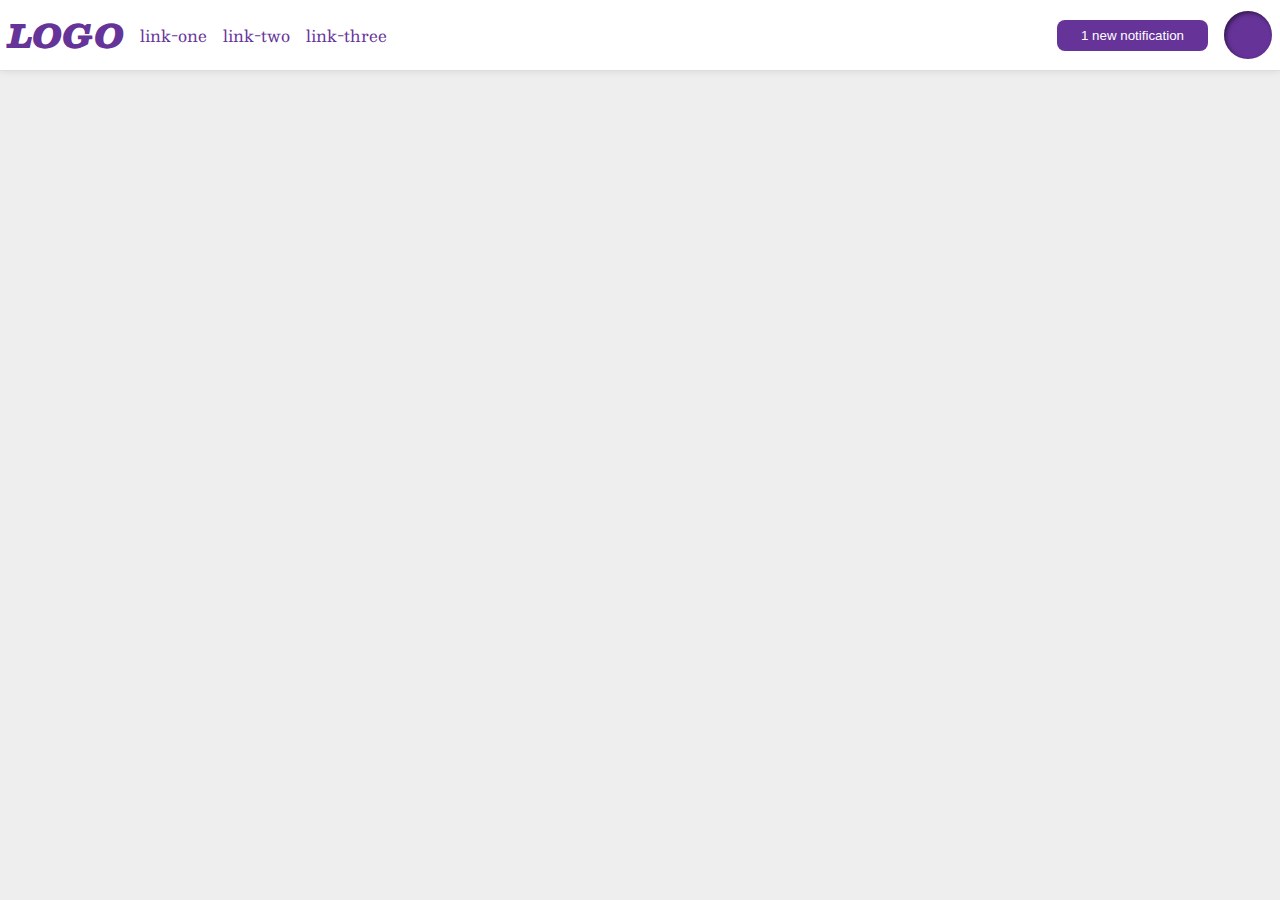
<file: flex/03-flex-header-2/index.html>
<!DOCTYPE html>
<html lang="en">
  <head>
    <meta charset="UTF-8">
    <meta http-equiv="X-UA-Compatible" content="IE=edge">
    <meta name="viewport" content="width=device-width, initial-scale=1.0">
    <title>Flex Header 2</title>
    <link rel="stylesheet" href="style.css">
  </head>
  <body>
    <div class="header">
      <div class="left">
        <div class="logo">
         LOGO
        </div>
       <ul class="links">
         <li><a href="https://google.com">link-one</a></li>
         <li><a href="https://google.com">link-two</a></li>
         <li><a href="https://google.com">link-three</a></li>
       </ul>
      </div>
      <div class="right">
       <button class="notifications">
         1 new notification
       </button>
       <div class="profile-image"></div>
     </div>
    </div>
  </body>
</html>
</file>
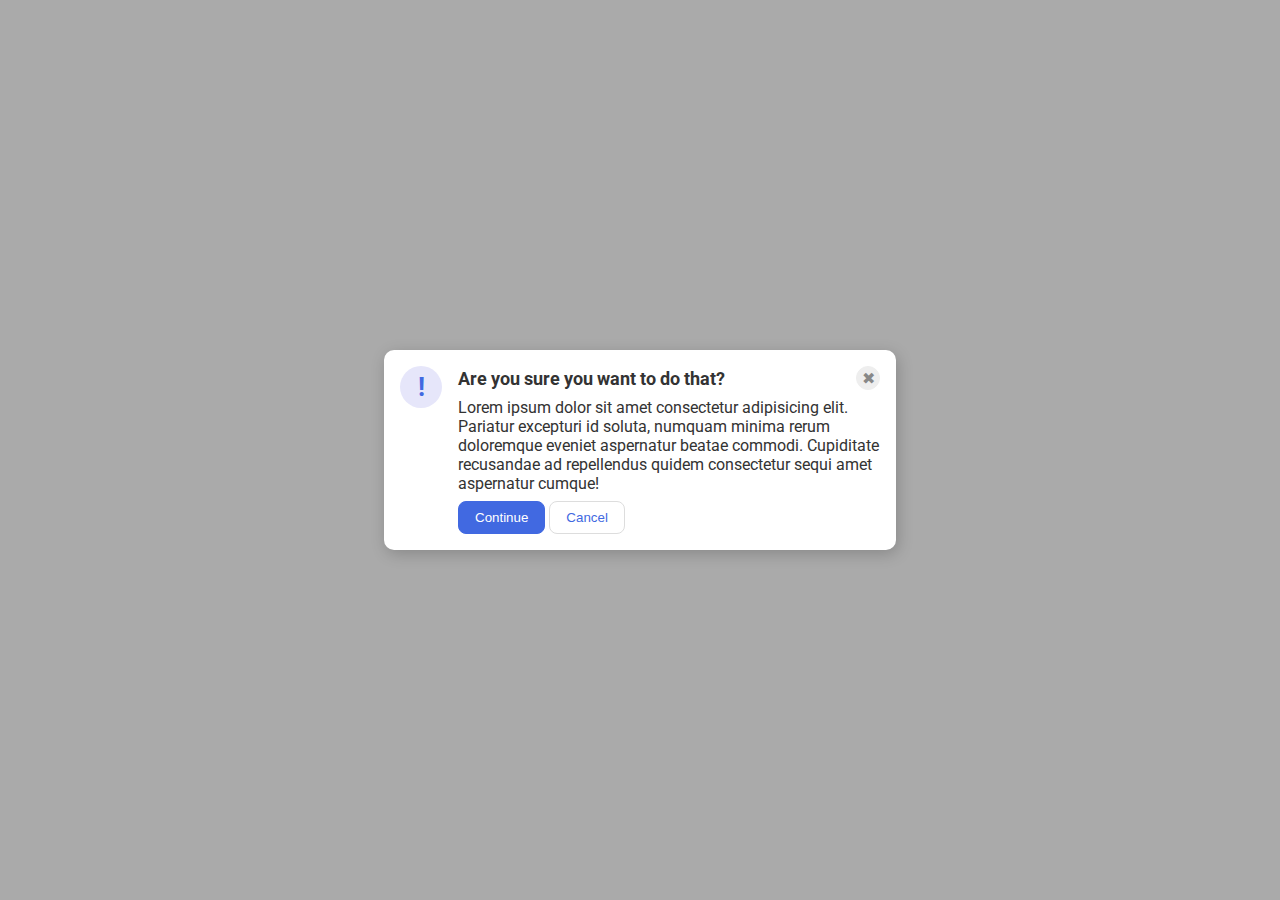
<file: flex/05-flex-modal/index.html>
<!DOCTYPE html>
<html lang="en">
  <head>
    <meta charset="UTF-8">
    <meta http-equiv="X-UA-Compatible" content="IE=edge">
    <meta name="viewport" content="width=device-width, initial-scale=1.0">
    <link rel="stylesheet" href="style.css">
    <title>Modal</title>
  </head>
  <body>
    <div class="modal">
      <div class="icon">!</div>
      <div class="right">
        <div class="header">Are you sure you want to do that?
          <button class="close-button">✖</button>
        </div>
        <div class="text">Lorem ipsum dolor sit amet consectetur adipisicing elit. Pariatur excepturi id soluta, numquam minima rerum doloremque eveniet aspernatur beatae commodi. Cupiditate recusandae ad repellendus quidem consectetur sequi amet aspernatur cumque!</div>
        <div class="continue_and_cancel">
          <button class="continue">Continue</button>
          <button class="cancel">Cancel</button>
        </div>
      </div>
    </div>
  </body>
</html>
</file>
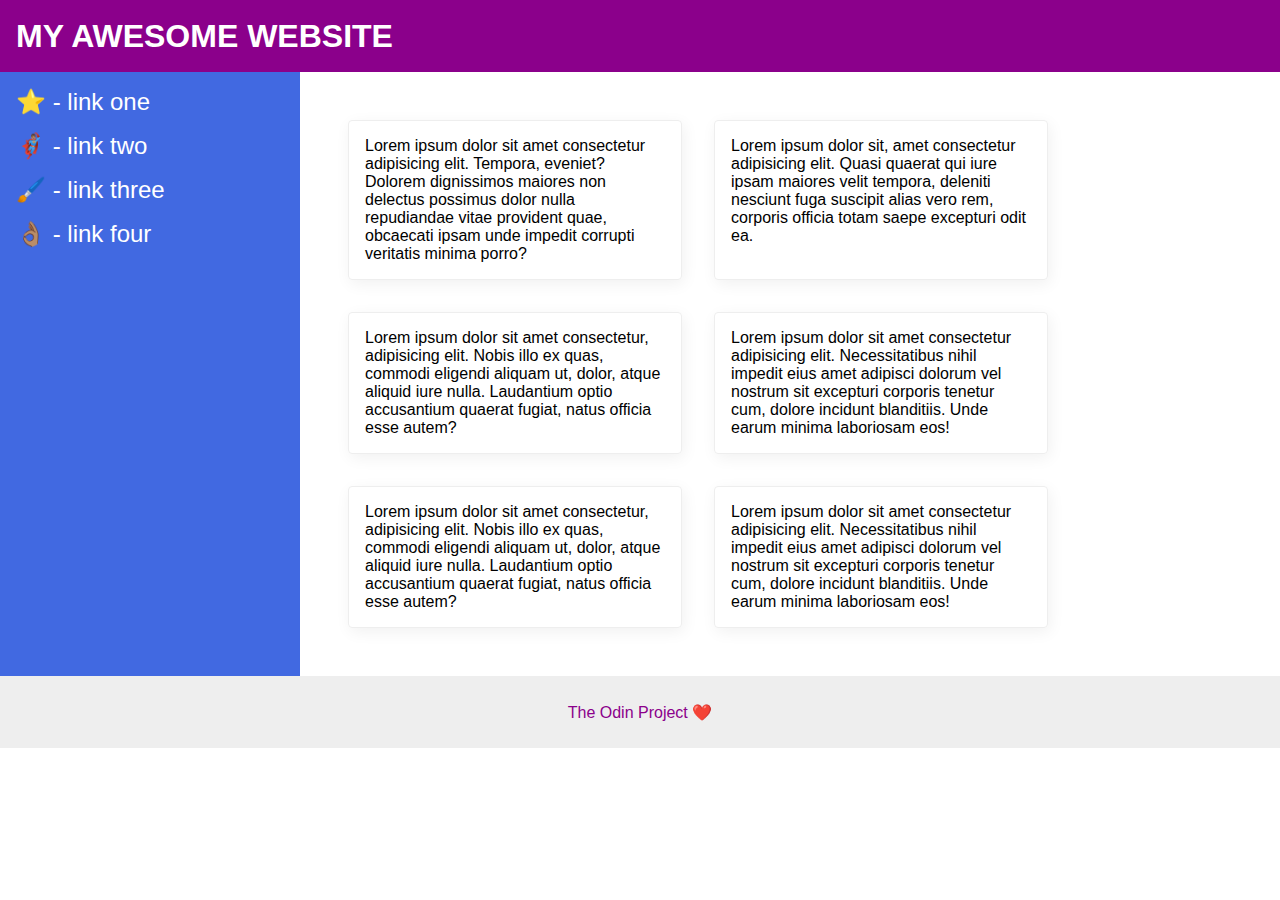
<file: flex/07-flex-layout-2/index.html>
<!DOCTYPE html>
<html lang="en">
  <head>
    <meta charset="UTF-8">
    <meta http-equiv="X-UA-Compatible" content="IE=edge">
    <meta name="viewport" content="width=device-width, initial-scale=1.0">
    <title>The Holy Grail</title>
    <link rel="stylesheet" href="style.css">
  </head>
  <body>
    <div class="header">
      MY AWESOME WEBSITE
    </div>
    
    <div class="content">
      <div class="sidebar">
        <ul>
          <li><a href="#">⭐ - link one</a></li>
          <li><a href="#">🦸🏽‍♂️ - link two</a></li>
          <li><a href="#">🖌️ - link three</a></li>
          <li><a href="#">👌🏽 - link four</a></li>
        </ul>
      </div>

      <div class="cards">
        <div class="card">Lorem ipsum dolor sit amet consectetur adipisicing elit. Tempora, eveniet? Dolorem dignissimos maiores non delectus possimus dolor nulla repudiandae vitae provident quae, obcaecati ipsam unde impedit corrupti veritatis minima porro?</div>
        <div class="card">Lorem ipsum dolor sit, amet consectetur adipisicing elit. Quasi quaerat qui iure ipsam maiores velit tempora, deleniti nesciunt fuga suscipit alias vero rem, corporis officia totam saepe excepturi odit ea.</div>
        <div class="card">Lorem ipsum dolor sit amet consectetur, adipisicing elit. Nobis illo ex quas, commodi eligendi aliquam ut, dolor, atque aliquid iure nulla. Laudantium optio accusantium quaerat fugiat, natus officia esse autem?</div>
        <div class="card">Lorem ipsum dolor sit amet consectetur adipisicing elit. Necessitatibus nihil impedit eius amet adipisci dolorum vel nostrum sit excepturi corporis tenetur cum, dolore incidunt blanditiis. Unde earum minima laboriosam eos!</div>
        <div class="card">Lorem ipsum dolor sit amet consectetur, adipisicing elit. Nobis illo ex quas, commodi eligendi aliquam ut, dolor, atque aliquid iure nulla. Laudantium optio accusantium quaerat fugiat, natus officia esse autem?</div>
        <div class="card">Lorem ipsum dolor sit amet consectetur adipisicing elit. Necessitatibus nihil impedit eius amet adipisci dolorum vel nostrum sit excepturi corporis tenetur cum, dolore incidunt blanditiis. Unde earum minima laboriosam eos!</div>
      </div>
    </div>

    <div class="footer">
      The Odin Project ❤️
    </div>
  </body>
</html>
</file>
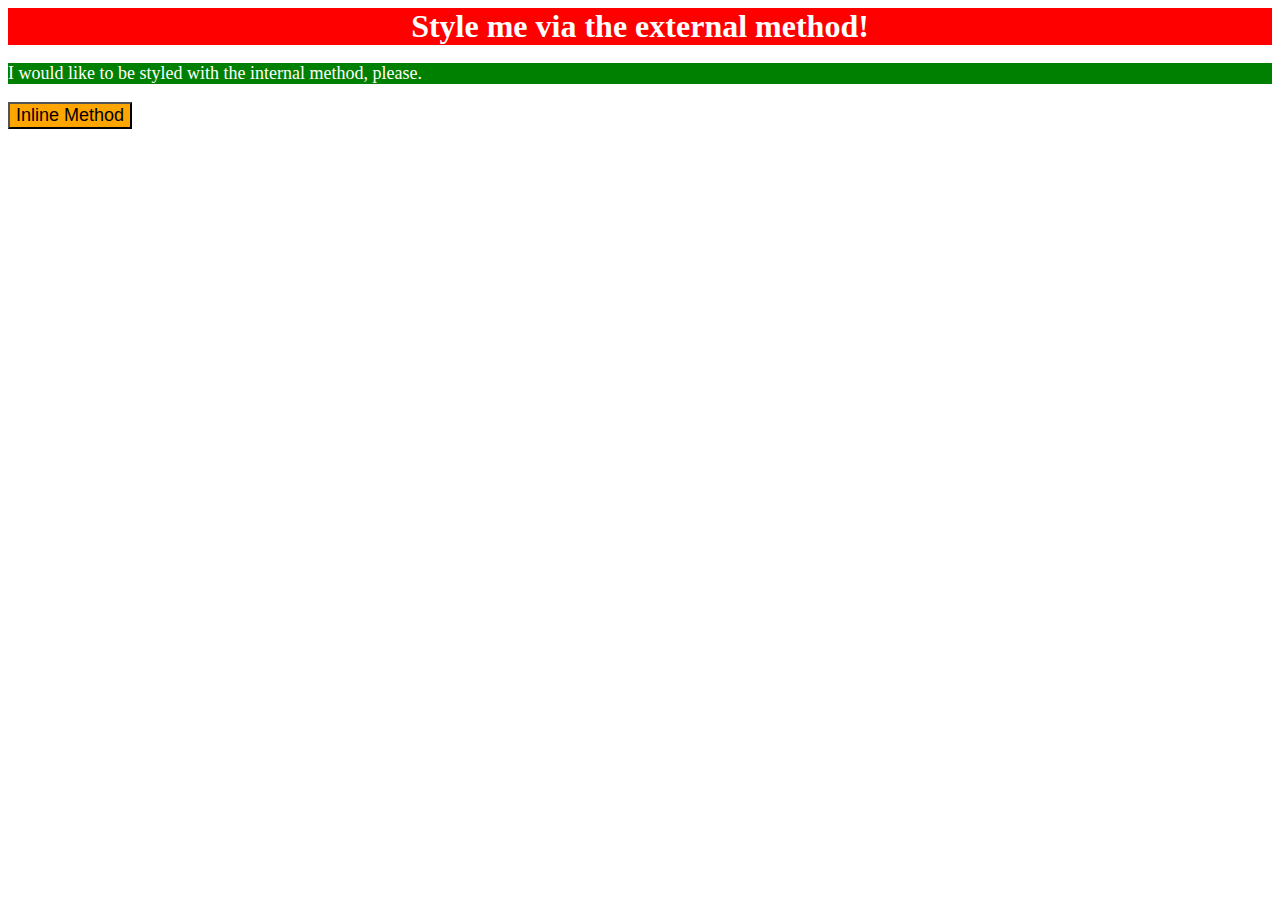
<file: foundations/01-css-methods/index.html>
<!DOCTYPE html>
<html lang="en">
  <head>
    <meta charset="UTF-8">
    <meta http-equiv="X-UA-Compatible" content="IE=edge">
    <meta name="viewport" content="width=device-width, initial-scale=1.0">
    <title>Methods for Adding CSS</title>
    <link rel="stylesheet" href="styles.css">
    <style>
      p {
        background: green;
        color: white;
        font-size: 18px;
      }
    </style>
  </head>
  <body>
    <div>Style me via the external method!</div>
    <p>I would like to be styled with the internal method, please.</p>
    <button style="background-color: orange;font-size: 18px;">Inline Method</button>
  </body>
</html>
</file>
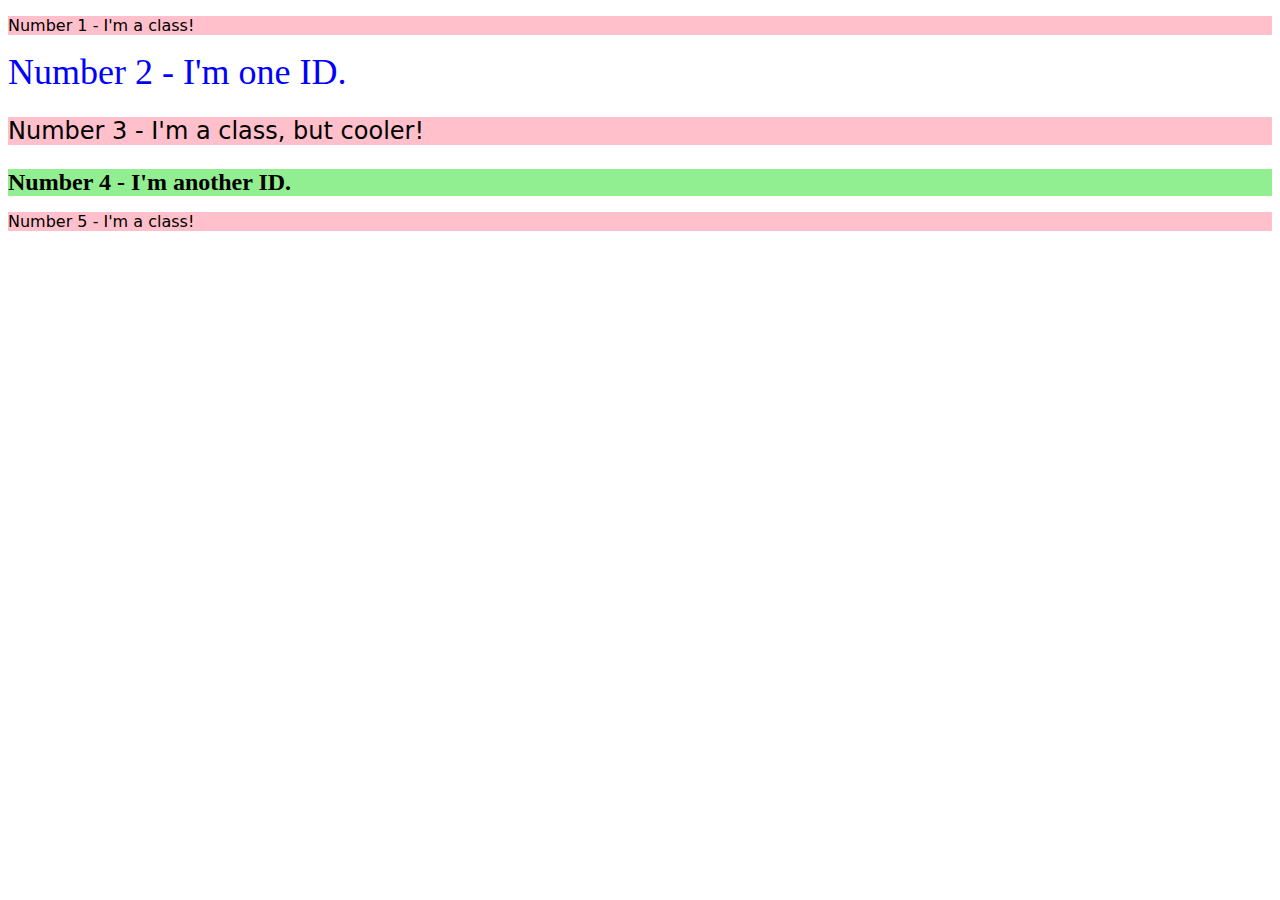
<file: foundations/02-class-id-selectors/index.html>
<!DOCTYPE html>
<html lang="en">
  <head>
    <meta charset="UTF-8">
    <meta http-equiv="X-UA-Compatible" content="IE=edge">
    <meta name="viewport" content="width=device-width, initial-scale=1.0">
    <title>Class and ID Selectors</title>
    <link rel="stylesheet" href="style.css">
  </head>
  <body>
    <p class="odd">Number 1 - I'm a class!</p>
    <div id="id2">Number 2 - I'm one ID.</div>
    <p class="odd third">Number 3 - I'm a class, but cooler!</p>
    <div id="id4">Number 4 - I'm another ID.</div>
    <p class="odd">Number 5 - I'm a class!</p>
  </body>
</html>
</file>
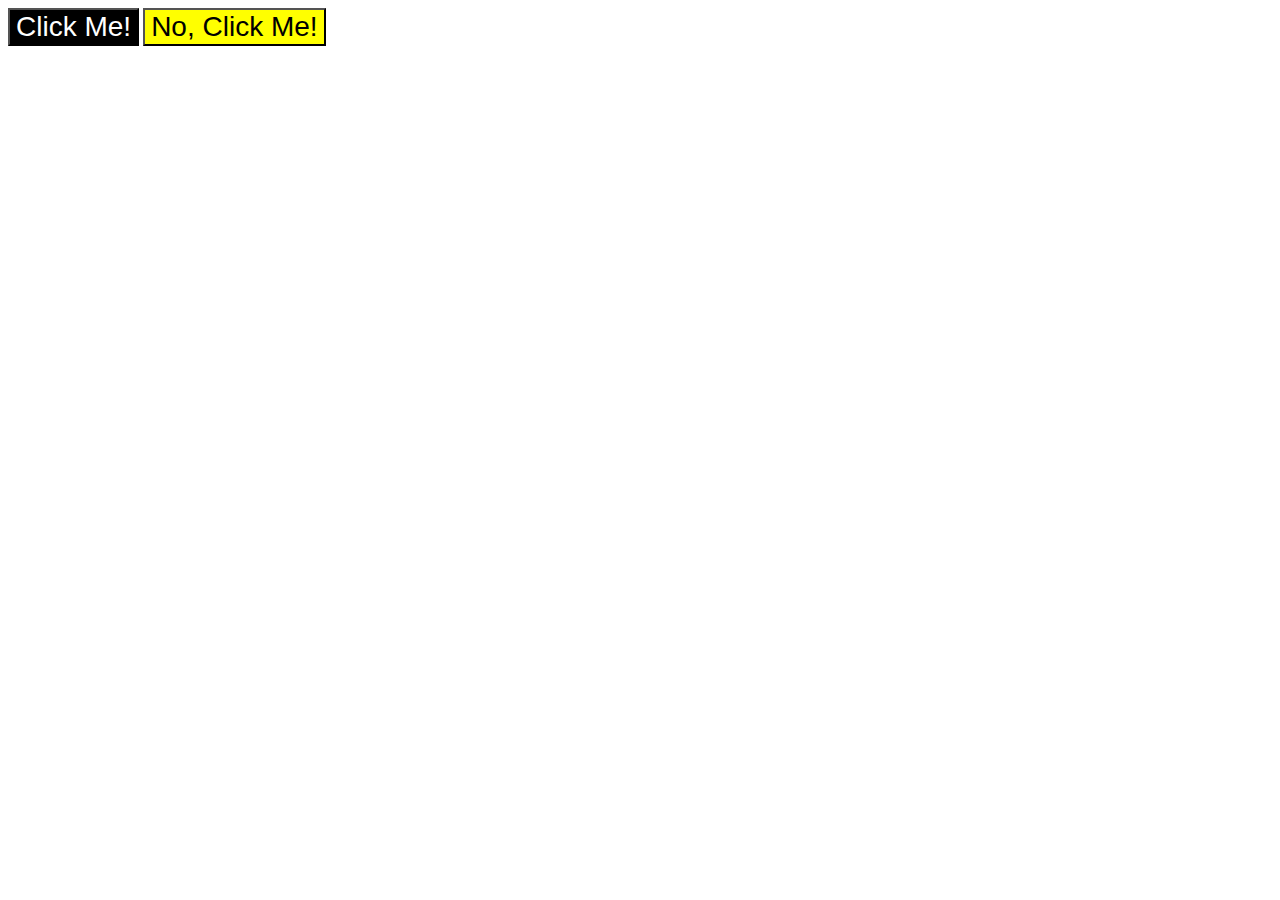
<file: foundations/03-grouping-selectors/index.html>
<!DOCTYPE html>
<html lang="en">
  <head>
    <meta charset="UTF-8">
    <meta http-equiv="X-UA-Compatible" content="IE=edge">
    <meta name="viewport" content="width=device-width, initial-scale=1.0">
    <title>Grouping Selectors</title>
    <link rel="stylesheet" href="style.css">
  </head>
  <body>
    <button class="first">Click Me!</button>
    <button class="second">No, Click Me!</button>
  </body>
</html>
</file>
<file: flex/03-flex-header-2/style.css>
/* this is some magical font-importing.  
you'll learn about it later. */
@import url('https://fonts.googleapis.com/css2?family=Besley:ital,wght@0,400;1,900&display=swap');

body {
  margin: 0;
  background: #eee;
  font-family: Besley, serif;
}

.header {
  background: white;
  border-bottom: 1px solid #ddd;
  box-shadow: 0 0 8px rgba(0,0,0,.1);
  padding: 8px;
  display: flex;
  justify-content: space-between;
}

.profile-image {
  background: rebeccapurple;
  box-shadow: inset 2px 2px 4px rgba(0,0,0,.5);
  border-radius: 50%;
  width: 48px;
  height: 48px;
}

.logo {
  color: rebeccapurple;
  font-size: 32px;
  font-weight: 900;
  font-style: italic;
}

button {
  border: none;
  border-radius: 8px;
  background: rebeccapurple;
  color: white;
  padding: 8px 24px;
}

a {
  /* this removes the line under our links */
  text-decoration: none;
  color: rebeccapurple;
}

ul {
  list-style-type: none;
  display: flex;
  gap: 16px;
  padding: 0;
  margin: 0;
}

.left, .right {
  display: flex;
  gap: 16px;
  align-items: center;
}
</file>
<file: flex/05-flex-modal/style.css>
@import url('https://fonts.googleapis.com/css2?family=Roboto:wght@400;700&display=swap');

html, body {
  height: 100%;
}

body {
  font-family: Roboto, sans-serif;
  margin: 0;
  background: #aaa;
  color: #333;
  /* I'll give you this one for free lol */
  display: flex;
  align-items: center;
  justify-content: center;
}

.modal {
  background: white;
  width: 480px;
  border-radius: 10px;
  box-shadow: 2px 4px 16px rgba(0,0,0,.2);
  display: flex;
  padding: 16px;
  gap: 16px;
}

.icon {
  color: royalblue;
  font-size: 26px;
  font-weight: 700;
  background: lavender;
  width: 42px;
  height: 42px;
  border-radius: 50%;
  display: flex;
  align-items: center;
  justify-content: center;
  flex-shrink: 0;
}

.right {
  display: flex;
  flex-direction: column;
  gap: 8px;
}

.header {
  font-weight: bold;
  font-size: 18px;
  display: flex;
  justify-content: space-between;
  align-items: center;
}

.close-button {
  background: #eee;
  border-radius: 50%;
  color: #888;
  font-weight: 400;
  font-size: 16px;
  height: 24px;
  width: 24px;
  display: flex;
  align-items: center;
  justify-content: center;
  border: 1px solid #eee;
  padding: 0;
}

button {
  cursor: pointer;
  padding: 8px 16px;
  border-radius: 8px;
}

.continue_and_cancel {
  display: flex;
  gap: 4px;
}

button.continue {
  background: royalblue;
  border: 1px solid royalblue;
  color: white;
}

button.cancel {
  background: white;
  border: 1px solid #ddd;
  color: royalblue;
}
</file>
<file: flex/07-flex-layout-2/style.css>
body {
  font-family: -apple-system, BlinkMacSystemFont, 'Segoe UI', Roboto, Oxygen, Ubuntu, Cantarell, 'Open Sans', 'Helvetica Neue', sans-serif;
  margin: 0;
  min-height: 100vh;
  display: flex;
  flex: 1;
  flex-direction: column;
}

.header {
  height: 72px;
  background: darkmagenta;
  color: white;
  display: flex;
  align-items: center;
  font-size: 32px;
  font-weight: 900;
  padding: 0 16px;
}

.footer {
  height: 72px;
  background: #eee;
  color: darkmagenta;
  display: flex;
  justify-content: center;
  align-items: center;
}

.sidebar {
  width: 300px;
  background: royalblue;
  box-sizing: border-box;
  flex-shrink: 0;
  padding: 16px;
}

ul {
  list-style: none;
  padding: 0;
  margin: 0;
}

li {
  margin-bottom: 16px;
}

a {
  text-decoration: none;
  color: white;
  font-size: 24px;
}

.card {
  border: 1px solid #eee;
  box-shadow: 2px 4px 16px rgba(0,0,0,.06);
  border-radius: 4px;
  width: 300px;
  padding: 16px;
}

.content {
  display: flex;
}

.cards {
  display: flex;
  flex-wrap: wrap;
  padding: 48px;
  gap: 32px;
}
</file>
<file: foundations/01-css-methods/styles.css>
div {
    background-color: red;
    color: white;
    font-size: 32px;
    text-align: center;
    font-weight: bold;
}
</file>
<file: foundations/02-class-id-selectors/style.css>
.odd {
    background-color: #FFC0CB;
    font-family: Verdana, 'DejaVu Sans', sans-serif;
}

#id2 {
    color: rgb(0, 0, 255);
    font-size: 36px;
}

.third {
    font-size: 24px;
}

#id4 {
    background-color: hsl(120, 73%, 75%);
    font-size: 24px;
    font-weight: bold;
}
</file>
<file: foundations/03-grouping-selectors/style.css>
.first {
    background-color: black;
    color: white;
}

.second {
    background-color: yellow;
}

button {
    font-size: 28px;
    font-family: Helvetica, 'Times New Roman', sans-serif;
}
</file>
